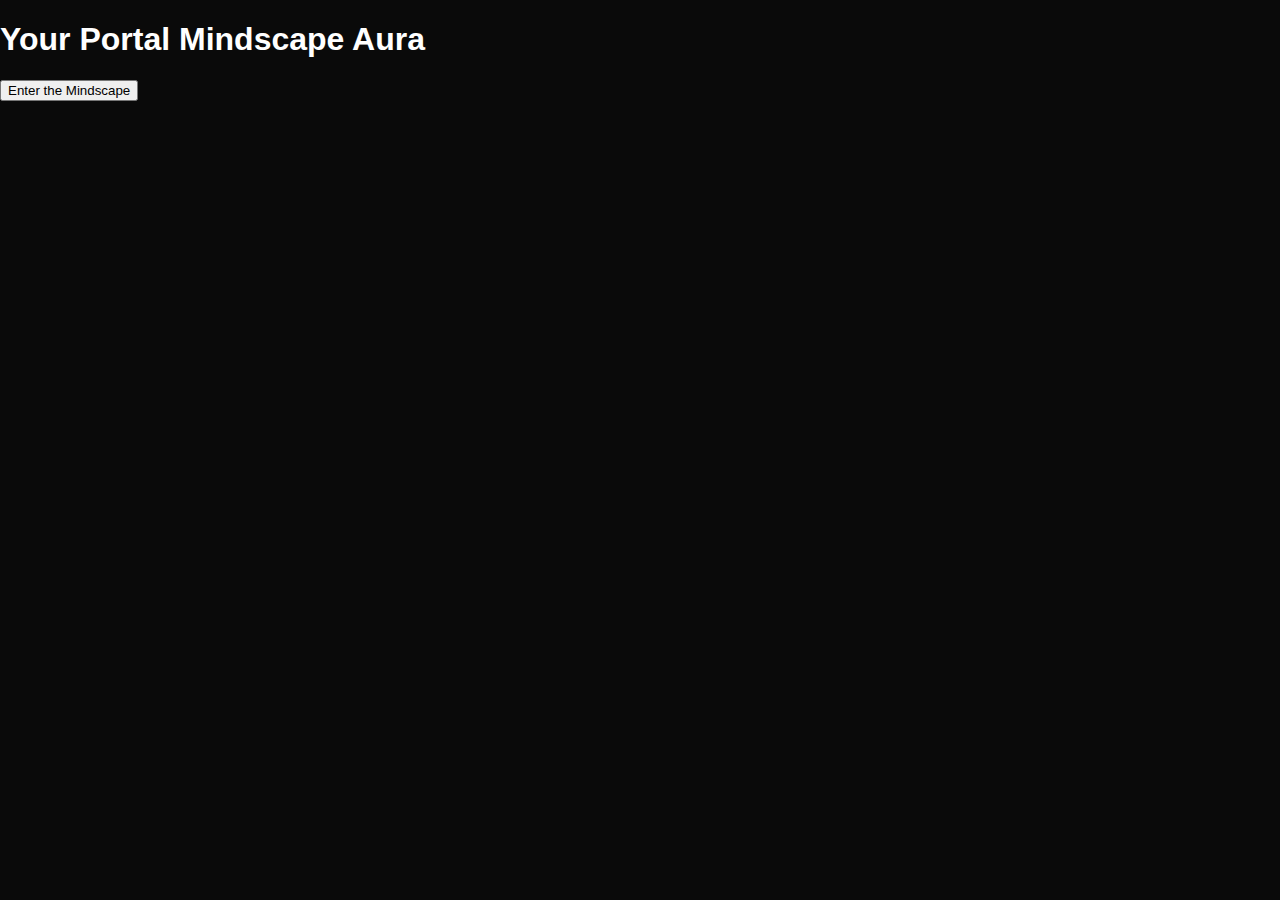
<file: index.html>
<!DOCTYPE html>
<html lang="en">
<head>
    <meta charset="UTF-8">
    <meta name="viewport" content="width=device-width, initial-scale=1.0">
    <title>Portal Mindscape Aura</title>
    <link rel="stylesheet" href="css/style.css">
</head>
<body>

<div id="portal">
    <div class="portal-glow"></div>
    <h1>Your Portal Mindscape Aura</h1>
    <button id="enter-btn">Enter the Mindscape</button>
</div>

<div id="mindscape" class="hidden">
    <canvas id="mindscapeCanvas"></canvas>
    <div id="posts"></div>
    <button id="back-btn">Exit Portal</button>

    <div id="fan-message">
        <h3>Leave a Message</h3>
        <textarea id="message-input" placeholder="Your message here..."></textarea>
        <button id="submit-message">Add to Mindscape</button>
    </div>
</div>

<script src="js/script.js"></script>
</body>
</html>
</file>
<file: css/style.css>
body {
    font-family: 'Poppins', sans-serif;
    margin: 0;
    background-color: #0a0a0a;
    color: white;
    overflow: hidden;
}

.portal {
    display: flex;
    flex-direction: column;
    align-items: center;
    padding: 20px;
}

.header {
    display: flex;
    gap: 15px;
    align-items: center;
}

#adminPanel {
    position: fixed;
    top: 20px;
    right: 20px;
    background: rgba(0,0,0,0.9);
    padding: 15px;
    border-radius: 8px;
    display: none;
    color: white;
    z-index: 999;
}

#adminPanel textarea {
    width: 200px;
    height: 80px;
    margin-bottom: 10px;
}

.hidden {
    display: none;
}

canvas {
    position: fixed;
    top: 0;
    left: 0;
    width: 100%;
    height: 100%;
}

.quotes {
    font-size: 1.2em;
    margin-top: 30px;
    max-width: 600px;
    text-align: center;
}

.secret-spot {
    position: fixed;
    bottom: 10px;
    right: 10px;
    width: 30px;
    height: 30px;
    cursor: pointer;
    opacity: 0;
}
</file>
